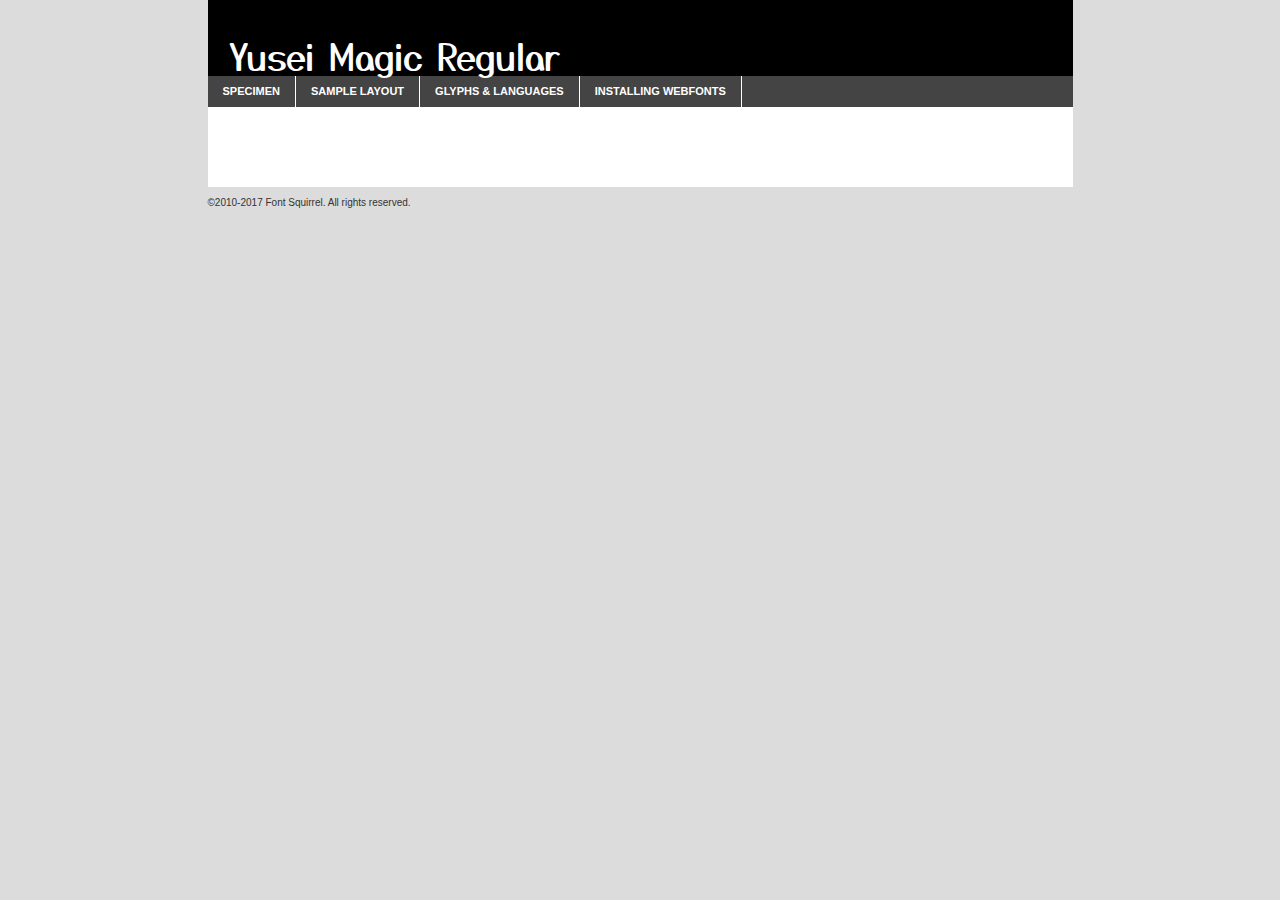
<file: assets/fonts/yuseimagic-regular-demo.html>
<!DOCTYPE html PUBLIC "-//W3C//DTD XHTML 1.0 Transitional//EN"
	"http://www.w3.org/TR/xhtml1/DTD/xhtml1-transitional.dtd">

<html xmlns="http://www.w3.org/1999/xhtml" xml:lang="en" lang="en">
<head>
	<meta http-equiv="Content-Type" content="text/html; charset=utf-8" />
	<script src="http://ajax.googleapis.com/ajax/libs/jquery/1.7.2/jquery.min.js" type="text/javascript" charset="utf-8"></script>
	<script type="text/javascript">
	(function($){$.fn.easyTabs=function(option){var param=jQuery.extend({fadeSpeed:"fast",defaultContent:1,activeClass:'active'},option);$(this).each(function(){var thisId="#"+this.id;if(param.defaultContent==''){param.defaultContent=1;}
	if(typeof param.defaultContent=="number")
	{var defaultTab=$(thisId+" .tabs li:eq("+(param.defaultContent-1)+") a").attr('href').substr(1);}else{var defaultTab=param.defaultContent;}
	$(thisId+" .tabs li a").each(function(){var tabToHide=$(this).attr('href').substr(1);$("#"+tabToHide).addClass('easytabs-tab-content');});hideAll();changeContent(defaultTab);function hideAll(){$(thisId+" .easytabs-tab-content").hide();}
	function changeContent(tabId){hideAll();$(thisId+" .tabs li").removeClass(param.activeClass);$(thisId+" .tabs li a[href=#"+tabId+"]").closest('li').addClass(param.activeClass);if(param.fadeSpeed!="none")
	{$(thisId+" #"+tabId).fadeIn(param.fadeSpeed);}else{$(thisId+" #"+tabId).show();}}
	$(thisId+" .tabs li").click(function(){var tabId=$(this).find('a').attr('href').substr(1);changeContent(tabId);return false;});});}})(jQuery);
	</script>
	<link rel="stylesheet" href="specimen_files/specimen_stylesheet.css" type="text/css" charset="utf-8" />
	<link rel="stylesheet" href="stylesheet.css" type="text/css" charset="utf-8" />

	<style type="text/css">
					body{
				font-family: 'yusei_magicregular';
							}
		</style>

	<title>Yusei Magic Regular Specimen</title>
	
	
	<script type="text/javascript" charset="utf-8">
		$(document).ready(function() {
			$('#container').easyTabs({defaultContent:1});
		});
	</script>
</head>

<body>
<div id="container">
	<div id="header">
		Yusei Magic Regular	</div>
	<ul class="tabs">
		<li><a href="#specimen">Specimen</a></li>
		<li><a href="#layout">Sample Layout</a></li>
				<li><a href="#glyphs">Glyphs &amp; Languages</a></li>
		<li><a href="#installing">Installing Webfonts</a></li>
		
	</ul>
	
	<div id="main_content">

		
			<div id="specimen">
		
				<div class="section">
					<div class="grid12 firstcol">
						<div class="huge">AaBb</div>
					</div>
				</div>
		
				<div class="section">
					<div class="glyph_range">A&#x200B;B&#x200b;C&#x200b;D&#x200b;E&#x200b;F&#x200b;G&#x200b;H&#x200b;I&#x200b;J&#x200b;K&#x200b;L&#x200b;M&#x200b;N&#x200b;O&#x200b;P&#x200b;Q&#x200b;R&#x200b;S&#x200b;T&#x200b;U&#x200b;V&#x200b;W&#x200b;X&#x200b;Y&#x200b;Z&#x200b;a&#x200b;b&#x200b;c&#x200b;d&#x200b;e&#x200b;f&#x200b;g&#x200b;h&#x200b;i&#x200b;j&#x200b;k&#x200b;l&#x200b;m&#x200b;n&#x200b;o&#x200b;p&#x200b;q&#x200b;r&#x200b;s&#x200b;t&#x200b;u&#x200b;v&#x200b;w&#x200b;x&#x200b;y&#x200b;z&#x200b;1&#x200b;2&#x200b;3&#x200b;4&#x200b;5&#x200b;6&#x200b;7&#x200b;8&#x200b;9&#x200b;0&#x200b;&amp;&#x200b;.&#x200b;,&#x200b;?&#x200b;!&#x200b;&#64;&#x200b;(&#x200b;)&#x200b;#&#x200b;$&#x200b;%&#x200b;*&#x200b;+&#x200b;-&#x200b;=&#x200b;:&#x200b;;</div>
				</div>
				<div class="section">
					<div class="grid12 firstcol">
						<table class="sample_table">
							<tr><td>10</td><td class="size10">abcdefghijklmnopqrstuvwxyzABCDEFGHIJKLMNOPQRSTUVWXYZ0123456789abcdefghijklmnopqrstuvwxyzABCDEFGHIJKLMNOPQRSTUVWXYZ0123456789abcdefghijklmnopqrstuvwxyzABCDEFGHIJKLMNOPQRSTUVWXYZ</td></tr>
							<tr><td>11</td><td class="size11">abcdefghijklmnopqrstuvwxyzABCDEFGHIJKLMNOPQRSTUVWXYZ0123456789abcdefghijklmnopqrstuvwxyzABCDEFGHIJKLMNOPQRSTUVWXYZ0123456789abcdefghijklmnopqrstuvwxyzABCDEFGHIJKLMNOPQRSTUVWXYZ</td></tr>
							<tr><td>12</td><td class="size12">abcdefghijklmnopqrstuvwxyzABCDEFGHIJKLMNOPQRSTUVWXYZ0123456789abcdefghijklmnopqrstuvwxyzABCDEFGHIJKLMNOPQRSTUVWXYZ0123456789abcdefghijklmnopqrstuvwxyzABCDEFGHIJKLMNOPQRSTUVWXYZ</td></tr>
							<tr><td>13</td><td class="size13">abcdefghijklmnopqrstuvwxyzABCDEFGHIJKLMNOPQRSTUVWXYZ0123456789abcdefghijklmnopqrstuvwxyzABCDEFGHIJKLMNOPQRSTUVWXYZ0123456789abcdefghijklmnopqrstuvwxyzABCDEFGHIJKLMNOPQRSTUVWXYZ</td></tr>
							<tr><td>14</td><td class="size14">abcdefghijklmnopqrstuvwxyzABCDEFGHIJKLMNOPQRSTUVWXYZ0123456789abcdefghijklmnopqrstuvwxyzABCDEFGHIJKLMNOPQRSTUVWXYZ0123456789abcdefghijklmnopqrstuvwxyzABCDEFGHIJKLMNOPQRSTUVWXYZ</td></tr>
							<tr><td>16</td><td class="size16">abcdefghijklmnopqrstuvwxyzABCDEFGHIJKLMNOPQRSTUVWXYZ0123456789abcdefghijklmnopqrstuvwxyzABCDEFGHIJKLMNOPQRSTUVWXYZ</td></tr>
							<tr><td>18</td><td class="size18">abcdefghijklmnopqrstuvwxyzABCDEFGHIJKLMNOPQRSTUVWXYZ0123456789abcdefghijklmnopqrstuvwxyzABCDEFGHIJKLMNOPQRSTUVWXYZ</td></tr>
							<tr><td>20</td><td class="size20">abcdefghijklmnopqrstuvwxyzABCDEFGHIJKLMNOPQRSTUVWXYZ0123456789abcdefghijklmnopqrstuvwxyzABCDEFGHIJKLMNOPQRSTUVWXYZ</td></tr>
							<tr><td>24</td><td class="size24">abcdefghijklmnopqrstuvwxyzABCDEFGHIJKLMNOPQRSTUVWXYZ0123456789abcdefghijklmnopqrstuvwxyzABCDEFGHIJKLMNOPQRSTUVWXYZ</td></tr>
							<tr><td>30</td><td class="size30">abcdefghijklmnopqrstuvwxyzABCDEFGHIJKLMNOPQRSTUVWXYZ0123456789abcdefghijklmnopqrstuvwxyzABCDEFGHIJKLMNOPQRSTUVWXYZ</td></tr>
							<tr><td>36</td><td class="size36">abcdefghijklmnopqrstuvwxyzABCDEFGHIJKLMNOPQRSTUVWXYZ0123456789abcdefghijklmnopqrstuvwxyzABCDEFGHIJKLMNOPQRSTUVWXYZ</td></tr>
							<tr><td>48</td><td class="size48">abcdefghijklmnopqrstuvwxyzABCDEFGHIJKLMNOPQRSTUVWXYZ0123456789abcdefghijklmnopqrstuvwxyzABCDEFGHIJKLMNOPQRSTUVWXYZ</td></tr>
							<tr><td>60</td><td class="size60">abcdefghijklmnopqrstuvwxyzABCDEFGHIJKLMNOPQRSTUVWXYZ0123456789abcdefghijklmnopqrstuvwxyzABCDEFGHIJKLMNOPQRSTUVWXYZ</td></tr>
							<tr><td>72</td><td class="size72">abcdefghijklmnopqrstuvwxyzABCDEFGHIJKLMNOPQRSTUVWXYZ0123456789abcdefghijklmnopqrstuvwxyzABCDEFGHIJKLMNOPQRSTUVWXYZ</td></tr>
							<tr><td>90</td><td class="size90">abcdefghijklmnopqrstuvwxyzABCDEFGHIJKLMNOPQRSTUVWXYZ0123456789abcdefghijklmnopqrstuvwxyzABCDEFGHIJKLMNOPQRSTUVWXYZ</td></tr>
						</table>
				
					</div>
			
				</div>
		
		
		
								<div class="section" id="bodycomparison">


										<div id="xheight">
				<div class="fontbody">&#x25FC;&#x25FC;&#x25FC;&#x25FC;&#x25FC;&#x25FC;&#x25FC;&#x25FC;&#x25FC;&#x25FC;&#x25FC;&#x25FC;&#x25FC;&#x25FC;&#x25FC;&#x25FC;&#x25FC;&#x25FC;&#x25FC;&#x25FC;&#x25FC;&#x25FC;&#x25FC;&#x25FC;&#x25FC;&#x25FC;&#x25FC;&#x25FC;&#x25FC;&#x25FC;&#x25FC;&#x25FC;&#x25FC;&#x25FC;&#x25FC;&#x25FC;&#x25FC;&#x25FC;&#x25FC;&#x25FC;&#x25FC;&#x25FC;&#x25FC;&#x25FC;&#x25FC;&#x25FC;&#x25FC;&#x25FC;&#x25FC;&#x25FC;&#x25FC;&#x25FC;&#x25FC;&#x25FC;&#x25FC;&#x25FC;&#x25FC;&#x25FC;&#x25FC;&#x25FC;&#x25FC;&#x25FC;&#x25FC;&#x25FC;&#x25FC;&#x25FC;&#x25FC;&#x25FC;&#x25FC;&#x25FC;&#x25FC;&#x25FC;&#x25FC;&#x25FC;&#x25FC;&#x25FC;&#x25FC;&#x25FC;&#x25FC;&#x25FC;&#x25FC;&#x25FC;&#x25FC;&#x25FC;&#x25FC;&#x25FC;&#x25FC;&#x25FC;&#x25FC;&#x25FC;&#x25FC;&#x25FC;&#x25FC;&#x25FC;&#x25FC;&#x25FC;&#x25FC;&#x25FC;&#x25FC;body</div><div class="arialbody">body</div><div class="verdanabody">body</div><div class="georgiabody">body</div></div>
										<div class="fontbody" style="z-index:1">
											body<span>Yusei Magic Regular</span>
										</div>
										<div class="arialbody" style="z-index:1">
											body<span>Arial</span>
										</div>
										<div class="verdanabody" style="z-index:1">
											body<span>Verdana</span>
										</div>
										<div class="georgiabody" style="z-index:1">
											body<span>Georgia</span>
										</div>



								</div>
		
		
				<div class="section psample psample_row1" id="">
					
					<div class="grid2 firstcol">
						<p class="size10"><span>10.</span>Aenean lacinia bibendum nulla sed consectetur. Fusce dapibus, tellus ac cursus commodo, tortor mauris condimentum nibh, ut fermentum massa justo sit amet risus. Nullam id dolor id nibh ultricies vehicula ut id elit. Cum sociis natoque penatibus et magnis dis parturient montes, nascetur ridiculus mus. Nulla vitae elit libero, a pharetra augue.</p>
			
					</div>
					<div class="grid3">
						<p class="size11"><span>11.</span>Aenean lacinia bibendum nulla sed consectetur. Fusce dapibus, tellus ac cursus commodo, tortor mauris condimentum nibh, ut fermentum massa justo sit amet risus. Nullam id dolor id nibh ultricies vehicula ut id elit. Cum sociis natoque penatibus et magnis dis parturient montes, nascetur ridiculus mus. Nulla vitae elit libero, a pharetra augue.</p>
			
					</div>
					<div class="grid3">
						<p class="size12"><span>12.</span>Aenean lacinia bibendum nulla sed consectetur. Fusce dapibus, tellus ac cursus commodo, tortor mauris condimentum nibh, ut fermentum massa justo sit amet risus. Nullam id dolor id nibh ultricies vehicula ut id elit. Cum sociis natoque penatibus et magnis dis parturient montes, nascetur ridiculus mus. Nulla vitae elit libero, a pharetra augue.</p>
			
					</div>
					<div class="grid4">
						<p class="size13"><span>13.</span>Aenean lacinia bibendum nulla sed consectetur. Fusce dapibus, tellus ac cursus commodo, tortor mauris condimentum nibh, ut fermentum massa justo sit amet risus. Nullam id dolor id nibh ultricies vehicula ut id elit. Cum sociis natoque penatibus et magnis dis parturient montes, nascetur ridiculus mus. Nulla vitae elit libero, a pharetra augue.</p>
			
					</div>
					<div class="white_blend"></div>
					
				</div>
				<div class="section psample psample_row2" id="">
					<div class="grid3 firstcol">
						<p class="size14"><span>14.</span>Aenean lacinia bibendum nulla sed consectetur. Fusce dapibus, tellus ac cursus commodo, tortor mauris condimentum nibh, ut fermentum massa justo sit amet risus. Nullam id dolor id nibh ultricies vehicula ut id elit. Cum sociis natoque penatibus et magnis dis parturient montes, nascetur ridiculus mus. Nulla vitae elit libero, a pharetra augue.</p>
			
					</div>
					<div class="grid4">
						<p class="size16"><span>16.</span>Aenean lacinia bibendum nulla sed consectetur. Fusce dapibus, tellus ac cursus commodo, tortor mauris condimentum nibh, ut fermentum massa justo sit amet risus. Nullam id dolor id nibh ultricies vehicula ut id elit. Cum sociis natoque penatibus et magnis dis parturient montes, nascetur ridiculus mus. Nulla vitae elit libero, a pharetra augue.</p>
			
					</div>
					<div class="grid5">
						<p class="size18"><span>18.</span>Aenean lacinia bibendum nulla sed consectetur. Fusce dapibus, tellus ac cursus commodo, tortor mauris condimentum nibh, ut fermentum massa justo sit amet risus. Nullam id dolor id nibh ultricies vehicula ut id elit. Cum sociis natoque penatibus et magnis dis parturient montes, nascetur ridiculus mus. Nulla vitae elit libero, a pharetra augue.</p>
			
					</div>

					<div class="white_blend"></div>

				</div>
				
				<div class="section psample psample_row3" id="">
					<div class="grid5 firstcol">
						<p class="size20"><span>20.</span>Aenean lacinia bibendum nulla sed consectetur. Fusce dapibus, tellus ac cursus commodo, tortor mauris condimentum nibh, ut fermentum massa justo sit amet risus. Nullam id dolor id nibh ultricies vehicula ut id elit. Cum sociis natoque penatibus et magnis dis parturient montes, nascetur ridiculus mus. Nulla vitae elit libero, a pharetra augue.</p>
					</div>
					<div class="grid7">
						<p class="size24"><span>24.</span>Aenean lacinia bibendum nulla sed consectetur. Fusce dapibus, tellus ac cursus commodo, tortor mauris condimentum nibh, ut fermentum massa justo sit amet risus. Nullam id dolor id nibh ultricies vehicula ut id elit. Cum sociis natoque penatibus et magnis dis parturient montes, nascetur ridiculus mus. Nulla vitae elit libero, a pharetra augue.</p>
					</div>
					
					<div class="white_blend"></div>
					
				</div>
				
				<div class="section psample psample_row4" id="">
					<div class="grid12 firstcol">
						<p class="size30"><span>30.</span>Aenean lacinia bibendum nulla sed consectetur. Fusce dapibus, tellus ac cursus commodo, tortor mauris condimentum nibh, ut fermentum massa justo sit amet risus. Nullam id dolor id nibh ultricies vehicula ut id elit. Cum sociis natoque penatibus et magnis dis parturient montes, nascetur ridiculus mus. Nulla vitae elit libero, a pharetra augue.</p>
					</div>
					<div class="white_blend"></div>
					
				</div>
				
				
				
				<div class="section psample psample_row1 fullreverse">
					<div class="grid2 firstcol">
						<p class="size10"><span>10.</span>Aenean lacinia bibendum nulla sed consectetur. Fusce dapibus, tellus ac cursus commodo, tortor mauris condimentum nibh, ut fermentum massa justo sit amet risus. Nullam id dolor id nibh ultricies vehicula ut id elit. Cum sociis natoque penatibus et magnis dis parturient montes, nascetur ridiculus mus. Nulla vitae elit libero, a pharetra augue.</p>
			
					</div>
					<div class="grid3">
						<p class="size11"><span>11.</span>Aenean lacinia bibendum nulla sed consectetur. Fusce dapibus, tellus ac cursus commodo, tortor mauris condimentum nibh, ut fermentum massa justo sit amet risus. Nullam id dolor id nibh ultricies vehicula ut id elit. Cum sociis natoque penatibus et magnis dis parturient montes, nascetur ridiculus mus. Nulla vitae elit libero, a pharetra augue.</p>
			
					</div>
					<div class="grid3">
						<p class="size12"><span>12.</span>Aenean lacinia bibendum nulla sed consectetur. Fusce dapibus, tellus ac cursus commodo, tortor mauris condimentum nibh, ut fermentum massa justo sit amet risus. Nullam id dolor id nibh ultricies vehicula ut id elit. Cum sociis natoque penatibus et magnis dis parturient montes, nascetur ridiculus mus. Nulla vitae elit libero, a pharetra augue.</p>
			
					</div>
					<div class="grid4">
						<p class="size13"><span>13.</span>Aenean lacinia bibendum nulla sed consectetur. Fusce dapibus, tellus ac cursus commodo, tortor mauris condimentum nibh, ut fermentum massa justo sit amet risus. Nullam id dolor id nibh ultricies vehicula ut id elit. Cum sociis natoque penatibus et magnis dis parturient montes, nascetur ridiculus mus. Nulla vitae elit libero, a pharetra augue.</p>
			
					</div>
					<div class="black_blend"></div>
					
				</div>
				
				<div class="section psample psample_row2 fullreverse">
					<div class="grid3 firstcol">
						<p class="size14"><span>14.</span>Aenean lacinia bibendum nulla sed consectetur. Fusce dapibus, tellus ac cursus commodo, tortor mauris condimentum nibh, ut fermentum massa justo sit amet risus. Nullam id dolor id nibh ultricies vehicula ut id elit. Cum sociis natoque penatibus et magnis dis parturient montes, nascetur ridiculus mus. Nulla vitae elit libero, a pharetra augue.</p>
			
					</div>
					<div class="grid4">
						<p class="size16"><span>16.</span>Aenean lacinia bibendum nulla sed consectetur. Fusce dapibus, tellus ac cursus commodo, tortor mauris condimentum nibh, ut fermentum massa justo sit amet risus. Nullam id dolor id nibh ultricies vehicula ut id elit. Cum sociis natoque penatibus et magnis dis parturient montes, nascetur ridiculus mus. Nulla vitae elit libero, a pharetra augue.</p>
			
					</div>
					<div class="grid5">
						<p class="size18"><span>18.</span>Aenean lacinia bibendum nulla sed consectetur. Fusce dapibus, tellus ac cursus commodo, tortor mauris condimentum nibh, ut fermentum massa justo sit amet risus. Nullam id dolor id nibh ultricies vehicula ut id elit. Cum sociis natoque penatibus et magnis dis parturient montes, nascetur ridiculus mus. Nulla vitae elit libero, a pharetra augue.</p>
			
					</div>
					<div class="black_blend"></div>

				</div>
				
				<div class="section psample fullreverse psample_row3" id="">
					<div class="grid5 firstcol">
						<p class="size20"><span>20.</span>Aenean lacinia bibendum nulla sed consectetur. Fusce dapibus, tellus ac cursus commodo, tortor mauris condimentum nibh, ut fermentum massa justo sit amet risus. Nullam id dolor id nibh ultricies vehicula ut id elit. Cum sociis natoque penatibus et magnis dis parturient montes, nascetur ridiculus mus. Nulla vitae elit libero, a pharetra augue.</p>
					</div>
					<div class="grid7">
						<p class="size24"><span>24.</span>Aenean lacinia bibendum nulla sed consectetur. Fusce dapibus, tellus ac cursus commodo, tortor mauris condimentum nibh, ut fermentum massa justo sit amet risus. Nullam id dolor id nibh ultricies vehicula ut id elit. Cum sociis natoque penatibus et magnis dis parturient montes, nascetur ridiculus mus. Nulla vitae elit libero, a pharetra augue.</p>
					</div>
					
					<div class="black_blend"></div>
					
				</div>
				
				<div class="section psample fullreverse psample_row4" id="" style="border-bottom: 20px #000 solid;">
					<div class="grid12 firstcol">
						<p class="size30"><span>30.</span>Aenean lacinia bibendum nulla sed consectetur. Fusce dapibus, tellus ac cursus commodo, tortor mauris condimentum nibh, ut fermentum massa justo sit amet risus. Nullam id dolor id nibh ultricies vehicula ut id elit. Cum sociis natoque penatibus et magnis dis parturient montes, nascetur ridiculus mus. Nulla vitae elit libero, a pharetra augue.</p>
					</div>
					<div class="black_blend"></div>
					
				</div>
				
				
				
				
			</div>
			
			<div id="layout">
				
				<div class="section">
					
					<div class="grid12 firstcol">
						<h1>Lorem Ipsum Dolor</h1>
						<h2>Etiam porta sem malesuada magna mollis euismod</h2>
						
						<p class="byline">By <a href="#link">Aenean Lacinia</a></p>
					</div>
				</div>
				<div class="section">
					<div class="grid8 firstcol">
						<p class="large">Donec sed odio dui. Morbi leo risus, porta ac consectetur ac, vestibulum at eros. Fusce dapibus, tellus ac cursus commodo, tortor mauris condimentum nibh, ut fermentum massa justo sit amet risus. </p>

						
						<h3>Pellentesque ornare sem</h3>

						<p>Maecenas sed diam eget risus varius blandit sit amet non magna. Maecenas faucibus mollis interdum. Donec ullamcorper nulla non metus auctor fringilla. Nullam id dolor id nibh ultricies vehicula ut id elit. Nullam id dolor id nibh ultricies vehicula ut id elit. </p>

						<p>Aenean eu leo quam. Pellentesque ornare sem lacinia quam venenatis vestibulum. Lorem ipsum dolor sit amet, consectetur adipiscing elit. Cum sociis natoque penatibus et magnis dis parturient montes, nascetur ridiculus mus. </p>

						<p>Nulla vitae elit libero, a pharetra augue. Praesent commodo cursus magna, vel scelerisque nisl consectetur et. Aenean lacinia bibendum nulla sed consectetur. </p>

						<p>Nullam quis risus eget urna mollis ornare vel eu leo. Nullam quis risus eget urna mollis ornare vel eu leo. Maecenas sed diam eget risus varius blandit sit amet non magna. Donec ullamcorper nulla non metus auctor fringilla. </p>

						<h3>Cras mattis consectetur</h3>

						<p>Aenean eu leo quam. Pellentesque ornare sem lacinia quam venenatis vestibulum. Aenean lacinia bibendum nulla sed consectetur. Integer posuere erat a ante venenatis dapibus posuere velit aliquet. Cras mattis consectetur purus sit amet fermentum. </p>

						<p>Nullam id dolor id nibh ultricies vehicula ut id elit. Nullam quis risus eget urna mollis ornare vel eu leo. Cras mattis consectetur purus sit amet fermentum.</p>
					</div>
					
					<div class="grid4 sidebar">
						
						<div class="box reverse">
							<p class="last">Nullam quis risus eget urna mollis ornare vel eu leo. Donec ullamcorper nulla non metus auctor fringilla. Cras mattis consectetur purus sit amet fermentum. Sed posuere consectetur est at lobortis. Lorem ipsum dolor sit amet, consectetur adipiscing elit. </p>
						</div>
						
						<p class="caption">Maecenas sed diam eget risus varius.</p>

						<p>Vestibulum id ligula porta felis euismod semper. Integer posuere erat a ante venenatis dapibus posuere velit aliquet. Vestibulum id ligula porta felis euismod semper. Sed posuere consectetur est at lobortis. Maecenas sed diam eget risus varius blandit sit amet non magna. Fusce dapibus, tellus ac cursus commodo, tortor mauris condimentum nibh, ut fermentum massa justo sit amet risus. </p>

					

						<p>Duis mollis, est non commodo luctus, nisi erat porttitor ligula, eget lacinia odio sem nec elit. Aenean lacinia bibendum nulla sed consectetur. Vivamus sagittis lacus vel augue laoreet rutrum faucibus dolor auctor. Aenean lacinia bibendum nulla sed consectetur. Nullam quis risus eget urna mollis ornare vel eu leo. </p>

						<p>Praesent commodo cursus magna, vel scelerisque nisl consectetur et. Donec ullamcorper nulla non metus auctor fringilla. Maecenas faucibus mollis interdum. Fusce dapibus, tellus ac cursus commodo, tortor mauris condimentum nibh, ut fermentum massa justo sit amet risus. </p>

					</div>
				</div>
				
			</div>


			



		<div id="glyphs">
			<div class="section">
				<div class="grid12 firstcol">
			
				<h1>Language Support</h1>
				<p>The subset of Yusei Magic Regular in this kit supports the following languages:<br />
			
					Albanian, Basque, Breton, Chamorro, Danish, Dutch, English, Faroese, Finnish, French, Frisian, Galician, German, Icelandic, Italian, Malagasy, Norwegian, Portuguese, Spanish, Alsatian, Aragonese, Arapaho, Arrernte, Asturian, Aymara, Bislama, Cebuano, Corsican, Fijian, French_creole, Genoese, Gilbertese, Greenlandic, Haitian_creole, Hiligaynon, Hmong, Hopi, Ibanag, Iloko_ilokano, Indonesian, Interglossa_glosa, Interlingua, Irish_gaelic, Jerriais, Lojban, Lombard, Luxembourgeois, Manx, Mohawk, Norfolk_pitcairnese, Occitan, Oromo, Pangasinan, Papiamento, Piedmontese, Potawatomi, Rhaeto-romance, Romansh, Rotokas, Sami_lule, Samoan, Sardinian, Scots_gaelic, Seychelles_creole, Shona, Sicilian, Somali, Southern_ndebele, Swahili, Swati_swazi, Tagalog_filipino_pilipino, Tetum, Tok_pisin, Uyghur_latinized, Volapuk, Walloon, Warlpiri, Xhosa, Yapese, Zulu, Latinbasic, Ubasic, Demo				</p>
				<h1>Glyph Chart</h1>
				<p>The subset of Yusei Magic Regular in this kit includes all the glyphs listed below. Unicode entities are included above each glyph to help you insert individual characters into your layout.</p>
				<div id="glyph_chart">
			
																				 <div><p>&amp;#13;</p>&#13;</div>
																				 <div><p>&amp;#32;</p>&#32;</div>
																				 <div><p>&amp;#33;</p>&#33;</div>
																				 <div><p>&amp;#34;</p>&#34;</div>
																				 <div><p>&amp;#35;</p>&#35;</div>
																				 <div><p>&amp;#36;</p>&#36;</div>
																				 <div><p>&amp;#37;</p>&#37;</div>
																				 <div><p>&amp;#38;</p>&#38;</div>
																				 <div><p>&amp;#39;</p>&#39;</div>
																				 <div><p>&amp;#40;</p>&#40;</div>
																				 <div><p>&amp;#41;</p>&#41;</div>
																				 <div><p>&amp;#42;</p>&#42;</div>
																				 <div><p>&amp;#43;</p>&#43;</div>
																				 <div><p>&amp;#44;</p>&#44;</div>
																				 <div><p>&amp;#45;</p>&#45;</div>
																				 <div><p>&amp;#46;</p>&#46;</div>
																				 <div><p>&amp;#47;</p>&#47;</div>
																				 <div><p>&amp;#48;</p>&#48;</div>
																				 <div><p>&amp;#49;</p>&#49;</div>
																				 <div><p>&amp;#50;</p>&#50;</div>
																				 <div><p>&amp;#51;</p>&#51;</div>
																				 <div><p>&amp;#52;</p>&#52;</div>
																				 <div><p>&amp;#53;</p>&#53;</div>
																				 <div><p>&amp;#54;</p>&#54;</div>
																				 <div><p>&amp;#55;</p>&#55;</div>
																				 <div><p>&amp;#56;</p>&#56;</div>
																				 <div><p>&amp;#57;</p>&#57;</div>
																				 <div><p>&amp;#58;</p>&#58;</div>
																				 <div><p>&amp;#59;</p>&#59;</div>
																				 <div><p>&amp;#60;</p>&#60;</div>
																				 <div><p>&amp;#61;</p>&#61;</div>
																				 <div><p>&amp;#62;</p>&#62;</div>
																				 <div><p>&amp;#63;</p>&#63;</div>
																				 <div><p>&amp;#64;</p>&#64;</div>
																				 <div><p>&amp;#65;</p>&#65;</div>
																				 <div><p>&amp;#66;</p>&#66;</div>
																				 <div><p>&amp;#67;</p>&#67;</div>
																				 <div><p>&amp;#68;</p>&#68;</div>
																				 <div><p>&amp;#69;</p>&#69;</div>
																				 <div><p>&amp;#70;</p>&#70;</div>
																				 <div><p>&amp;#71;</p>&#71;</div>
																				 <div><p>&amp;#72;</p>&#72;</div>
																				 <div><p>&amp;#73;</p>&#73;</div>
																				 <div><p>&amp;#74;</p>&#74;</div>
																				 <div><p>&amp;#75;</p>&#75;</div>
																				 <div><p>&amp;#76;</p>&#76;</div>
																				 <div><p>&amp;#77;</p>&#77;</div>
																				 <div><p>&amp;#78;</p>&#78;</div>
																				 <div><p>&amp;#79;</p>&#79;</div>
																				 <div><p>&amp;#80;</p>&#80;</div>
																				 <div><p>&amp;#81;</p>&#81;</div>
																				 <div><p>&amp;#82;</p>&#82;</div>
																				 <div><p>&amp;#83;</p>&#83;</div>
																				 <div><p>&amp;#84;</p>&#84;</div>
																				 <div><p>&amp;#85;</p>&#85;</div>
																				 <div><p>&amp;#86;</p>&#86;</div>
																				 <div><p>&amp;#87;</p>&#87;</div>
																				 <div><p>&amp;#88;</p>&#88;</div>
																				 <div><p>&amp;#89;</p>&#89;</div>
																				 <div><p>&amp;#90;</p>&#90;</div>
																				 <div><p>&amp;#91;</p>&#91;</div>
																				 <div><p>&amp;#92;</p>&#92;</div>
																				 <div><p>&amp;#93;</p>&#93;</div>
																				 <div><p>&amp;#94;</p>&#94;</div>
																				 <div><p>&amp;#95;</p>&#95;</div>
																				 <div><p>&amp;#96;</p>&#96;</div>
																				 <div><p>&amp;#97;</p>&#97;</div>
																				 <div><p>&amp;#98;</p>&#98;</div>
																				 <div><p>&amp;#99;</p>&#99;</div>
																				 <div><p>&amp;#100;</p>&#100;</div>
																				 <div><p>&amp;#101;</p>&#101;</div>
																				 <div><p>&amp;#102;</p>&#102;</div>
																				 <div><p>&amp;#103;</p>&#103;</div>
																				 <div><p>&amp;#104;</p>&#104;</div>
																				 <div><p>&amp;#105;</p>&#105;</div>
																				 <div><p>&amp;#106;</p>&#106;</div>
																				 <div><p>&amp;#107;</p>&#107;</div>
																				 <div><p>&amp;#108;</p>&#108;</div>
																				 <div><p>&amp;#109;</p>&#109;</div>
																				 <div><p>&amp;#110;</p>&#110;</div>
																				 <div><p>&amp;#111;</p>&#111;</div>
																				 <div><p>&amp;#112;</p>&#112;</div>
																				 <div><p>&amp;#113;</p>&#113;</div>
																				 <div><p>&amp;#114;</p>&#114;</div>
																				 <div><p>&amp;#115;</p>&#115;</div>
																				 <div><p>&amp;#116;</p>&#116;</div>
																				 <div><p>&amp;#117;</p>&#117;</div>
																				 <div><p>&amp;#118;</p>&#118;</div>
																				 <div><p>&amp;#119;</p>&#119;</div>
																				 <div><p>&amp;#120;</p>&#120;</div>
																				 <div><p>&amp;#121;</p>&#121;</div>
																				 <div><p>&amp;#122;</p>&#122;</div>
																				 <div><p>&amp;#123;</p>&#123;</div>
																				 <div><p>&amp;#124;</p>&#124;</div>
																				 <div><p>&amp;#125;</p>&#125;</div>
																				 <div><p>&amp;#126;</p>&#126;</div>
																				 <div><p>&amp;#160;</p>&#160;</div>
																				 <div><p>&amp;#161;</p>&#161;</div>
																				 <div><p>&amp;#162;</p>&#162;</div>
																				 <div><p>&amp;#163;</p>&#163;</div>
																				 <div><p>&amp;#164;</p>&#164;</div>
																				 <div><p>&amp;#165;</p>&#165;</div>
																				 <div><p>&amp;#166;</p>&#166;</div>
																				 <div><p>&amp;#167;</p>&#167;</div>
																				 <div><p>&amp;#168;</p>&#168;</div>
																				 <div><p>&amp;#169;</p>&#169;</div>
																				 <div><p>&amp;#170;</p>&#170;</div>
																				 <div><p>&amp;#171;</p>&#171;</div>
																				 <div><p>&amp;#172;</p>&#172;</div>
																				 <div><p>&amp;#173;</p>&#173;</div>
																				 <div><p>&amp;#174;</p>&#174;</div>
																				 <div><p>&amp;#175;</p>&#175;</div>
																				 <div><p>&amp;#176;</p>&#176;</div>
																				 <div><p>&amp;#177;</p>&#177;</div>
																				 <div><p>&amp;#178;</p>&#178;</div>
																				 <div><p>&amp;#179;</p>&#179;</div>
																				 <div><p>&amp;#180;</p>&#180;</div>
																				 <div><p>&amp;#181;</p>&#181;</div>
																				 <div><p>&amp;#182;</p>&#182;</div>
																				 <div><p>&amp;#183;</p>&#183;</div>
																				 <div><p>&amp;#184;</p>&#184;</div>
																				 <div><p>&amp;#185;</p>&#185;</div>
																				 <div><p>&amp;#186;</p>&#186;</div>
																				 <div><p>&amp;#187;</p>&#187;</div>
																				 <div><p>&amp;#188;</p>&#188;</div>
																				 <div><p>&amp;#189;</p>&#189;</div>
																				 <div><p>&amp;#190;</p>&#190;</div>
																				 <div><p>&amp;#191;</p>&#191;</div>
																				 <div><p>&amp;#192;</p>&#192;</div>
																				 <div><p>&amp;#193;</p>&#193;</div>
																				 <div><p>&amp;#194;</p>&#194;</div>
																				 <div><p>&amp;#195;</p>&#195;</div>
																				 <div><p>&amp;#196;</p>&#196;</div>
																				 <div><p>&amp;#197;</p>&#197;</div>
																				 <div><p>&amp;#198;</p>&#198;</div>
																				 <div><p>&amp;#199;</p>&#199;</div>
																				 <div><p>&amp;#200;</p>&#200;</div>
																				 <div><p>&amp;#201;</p>&#201;</div>
																				 <div><p>&amp;#202;</p>&#202;</div>
																				 <div><p>&amp;#203;</p>&#203;</div>
																				 <div><p>&amp;#204;</p>&#204;</div>
																				 <div><p>&amp;#205;</p>&#205;</div>
																				 <div><p>&amp;#206;</p>&#206;</div>
																				 <div><p>&amp;#207;</p>&#207;</div>
																				 <div><p>&amp;#208;</p>&#208;</div>
																				 <div><p>&amp;#209;</p>&#209;</div>
																				 <div><p>&amp;#210;</p>&#210;</div>
																				 <div><p>&amp;#211;</p>&#211;</div>
																				 <div><p>&amp;#212;</p>&#212;</div>
																				 <div><p>&amp;#213;</p>&#213;</div>
																				 <div><p>&amp;#214;</p>&#214;</div>
																				 <div><p>&amp;#215;</p>&#215;</div>
																				 <div><p>&amp;#216;</p>&#216;</div>
																				 <div><p>&amp;#217;</p>&#217;</div>
																				 <div><p>&amp;#218;</p>&#218;</div>
																				 <div><p>&amp;#219;</p>&#219;</div>
																				 <div><p>&amp;#220;</p>&#220;</div>
																				 <div><p>&amp;#221;</p>&#221;</div>
																				 <div><p>&amp;#222;</p>&#222;</div>
																				 <div><p>&amp;#223;</p>&#223;</div>
																				 <div><p>&amp;#224;</p>&#224;</div>
																				 <div><p>&amp;#225;</p>&#225;</div>
																				 <div><p>&amp;#226;</p>&#226;</div>
																				 <div><p>&amp;#227;</p>&#227;</div>
																				 <div><p>&amp;#228;</p>&#228;</div>
																				 <div><p>&amp;#229;</p>&#229;</div>
																				 <div><p>&amp;#230;</p>&#230;</div>
																				 <div><p>&amp;#231;</p>&#231;</div>
																				 <div><p>&amp;#232;</p>&#232;</div>
																				 <div><p>&amp;#233;</p>&#233;</div>
																				 <div><p>&amp;#234;</p>&#234;</div>
																				 <div><p>&amp;#235;</p>&#235;</div>
																				 <div><p>&amp;#236;</p>&#236;</div>
																				 <div><p>&amp;#237;</p>&#237;</div>
																				 <div><p>&amp;#238;</p>&#238;</div>
																				 <div><p>&amp;#239;</p>&#239;</div>
																				 <div><p>&amp;#240;</p>&#240;</div>
																				 <div><p>&amp;#241;</p>&#241;</div>
																				 <div><p>&amp;#242;</p>&#242;</div>
																				 <div><p>&amp;#243;</p>&#243;</div>
																				 <div><p>&amp;#244;</p>&#244;</div>
																				 <div><p>&amp;#245;</p>&#245;</div>
																				 <div><p>&amp;#246;</p>&#246;</div>
																				 <div><p>&amp;#247;</p>&#247;</div>
																				 <div><p>&amp;#248;</p>&#248;</div>
																				 <div><p>&amp;#249;</p>&#249;</div>
																				 <div><p>&amp;#250;</p>&#250;</div>
																				 <div><p>&amp;#251;</p>&#251;</div>
																				 <div><p>&amp;#252;</p>&#252;</div>
																				 <div><p>&amp;#253;</p>&#253;</div>
																				 <div><p>&amp;#254;</p>&#254;</div>
																				 <div><p>&amp;#255;</p>&#255;</div>
																				 <div><p>&amp;#338;</p>&#338;</div>
																				 <div><p>&amp;#339;</p>&#339;</div>
																				 <div><p>&amp;#376;</p>&#376;</div>
																				 <div><p>&amp;#710;</p>&#710;</div>
																				 <div><p>&amp;#732;</p>&#732;</div>
																				 <div><p>&amp;#8192;</p>&#8192;</div>
																				 <div><p>&amp;#8193;</p>&#8193;</div>
																				 <div><p>&amp;#8194;</p>&#8194;</div>
																				 <div><p>&amp;#8195;</p>&#8195;</div>
																				 <div><p>&amp;#8196;</p>&#8196;</div>
																				 <div><p>&amp;#8197;</p>&#8197;</div>
																				 <div><p>&amp;#8198;</p>&#8198;</div>
																				 <div><p>&amp;#8199;</p>&#8199;</div>
																				 <div><p>&amp;#8200;</p>&#8200;</div>
																				 <div><p>&amp;#8201;</p>&#8201;</div>
																				 <div><p>&amp;#8202;</p>&#8202;</div>
																				 <div><p>&amp;#8208;</p>&#8208;</div>
																				 <div><p>&amp;#8209;</p>&#8209;</div>
																				 <div><p>&amp;#8210;</p>&#8210;</div>
																				 <div><p>&amp;#8211;</p>&#8211;</div>
																				 <div><p>&amp;#8212;</p>&#8212;</div>
																				 <div><p>&amp;#8216;</p>&#8216;</div>
																				 <div><p>&amp;#8217;</p>&#8217;</div>
																				 <div><p>&amp;#8218;</p>&#8218;</div>
																				 <div><p>&amp;#8220;</p>&#8220;</div>
																				 <div><p>&amp;#8221;</p>&#8221;</div>
																				 <div><p>&amp;#8222;</p>&#8222;</div>
																				 <div><p>&amp;#8226;</p>&#8226;</div>
																				 <div><p>&amp;#8230;</p>&#8230;</div>
																				 <div><p>&amp;#8239;</p>&#8239;</div>
																				 <div><p>&amp;#8249;</p>&#8249;</div>
																				 <div><p>&amp;#8250;</p>&#8250;</div>
																				 <div><p>&amp;#8287;</p>&#8287;</div>
																				 <div><p>&amp;#8364;</p>&#8364;</div>
																				 <div><p>&amp;#8482;</p>&#8482;</div>
																				 <div><p>&amp;#9724;</p>&#9724;</div>
																																																</div>	
				</div>
		
		
			</div>
		</div>
		
		
		<div id="specs">
			
		</div>
	
		<div id="installing">
			<div class="section">
				<div class="grid7 firstcol">
					<h1>Installing Webfonts</h1>
					
					<p>Webfonts are supported by all major browser platforms but not all in the same way. There are currently four different font formats that must be included in order to target all browsers. This includes TTF, WOFF, EOT and SVG.</p>
					
					<h2>1. Upload your webfonts</h2>
					<p>You must upload your webfont kit to your website. They should be in or near the same directory as your CSS files.</p>
					
					<h2>2. Include the webfont stylesheet</h2>
					<p>A special CSS @font-face declaration helps the various browsers select the appropriate font it needs without causing you a bunch of headaches. Learn more about this syntax by reading the <a href="https://www.fontspring.com/blog/further-hardening-of-the-bulletproof-syntax">Fontspring blog post</a> about it. The code for it is as follows:</p>


<code>
@font-face{ 
	font-family: 'MyWebFont';
	src: url('WebFont.eot');
	src: url('WebFont.eot?#iefix') format('embedded-opentype'),
	     url('WebFont.woff') format('woff'),
	     url('WebFont.ttf') format('truetype'),
	     url('WebFont.svg#webfont') format('svg');
}
</code>

	<p>We've already gone ahead and generated the code for you. All you have to do is link to the stylesheet in your HTML, like this:</p>
	<code>&lt;link rel=&quot;stylesheet&quot; href=&quot;stylesheet.css&quot; type=&quot;text/css&quot; charset=&quot;utf-8&quot; /&gt;</code>

					<h2>3. Modify your own stylesheet</h2>
					<p>To take advantage of your new fonts, you must tell your stylesheet to use them. Look at the original @font-face declaration above and find the property called "font-family." The name linked there will be what you use to reference the font. Prepend that webfont name to the font stack in the "font-family" property, inside the selector you want to change. For example:</p>
<code>p { font-family: 'WebFont', Arial, sans-serif; }</code>

<h2>4. Test</h2>
<p>Getting webfonts to work cross-browser <em>can</em> be tricky. Use the information in the sidebar to help you if you find that fonts aren't loading in a particular browser.</p>
				</div>
				
				<div class="grid5 sidebar">
					<div class="box">
						<h2>Troubleshooting<br />Font-Face Problems</h2>
						<p>Having trouble getting your webfonts to load in your new website? Here are some tips to sort out what might be the problem.</p>

						<h3>Fonts not showing in any browser</h3>

						<p>This sounds like you need to work on the plumbing. You either did not upload the fonts to the correct directory, or you did not link the fonts properly in the CSS. If you've confirmed that all this is correct and you still have a problem, take a look at your .htaccess file and see if requests are getting intercepted.</p>

						<h3>Fonts not loading in iPhone or iPad</h3>

						<p>The most common problem here is that you are serving the fonts from an IIS server. IIS refuses to serve files that have unknown MIME types. If that is the case, you must set the MIME type for SVG to "image/svg+xml" in the server settings. Follow these instructions from Microsoft if you need help.</p>

						<h3>Fonts not loading in Firefox</h3>

						<p>The primary reason for this failure? You are still using a version Firefox older than 3.5. So upgrade already! If that isn't it, then you are very likely serving fonts from a different domain. Firefox requires that all font assets be served from the same domain. Lastly it is possible that you need to add WOFF to your list of MIME types (if you are serving via IIS.)</p>

						<h3>Fonts not loading in IE</h3>

						<p>Are you looking at Internet Explorer on an actual Windows machine or are you cheating by using a service like Adobe BrowserLab? Many of these screenshot services do not render @font-face for IE. Best to test it on a real machine.</p>

						<h3>Fonts not loading in IE9</h3>

						<p>IE9, like Firefox, requires that fonts be served from the same domain as the website. Make sure that is the case.</p>
					</div>
				</div>
			</div>
			
		</div>
	
	</div>
	<div id="footer">
		<p>&copy;2010-2017 Font Squirrel. All rights reserved.</p>
	</div>
</div>
</body>
</html>
</file>
<file: assets/fonts/stylesheet.css>
/*! Generated by Font Squirrel (https://www.fontsquirrel.com) on January 20, 2021 */



@font-face {
    font-family: 'yusei_magicregular';
    src: url('yuseimagic-regular-webfont.woff2') format('woff2'),
         url('yuseimagic-regular-webfont.woff') format('woff');
    font-weight: normal;
    font-style: normal;

}
</file>
<file: assets/fonts/specimen_files/specimen_stylesheet.css>
@import url('grid_12-825-55-15.css');

/*  
	CSS Reset by Eric Meyer - Released under Public Domain
    http://meyerweb.com/eric/tools/css/reset/
*/
html, body, div, span, applet, object, iframe,
h1, h2, h3, h4, h5, h6, p, blockquote, pre,
a, abbr, acronym, address, big, cite, code,
del, dfn, em, font, img, ins, kbd, q, s, samp,
small, strike, strong, sub, sup, tt, var,
b, u, i, center, dl, dt, dd, ol, ul, li,
fieldset, form, label, legend, table, 
caption, tbody, tfoot, thead, tr, th, td 
                  {margin: 0;padding: 0;border: 0;outline: 0;
                  font-size: 100%;vertical-align: baseline;
                  background: transparent;}
body              {line-height: 1;}
ol, ul            {list-style: none;}
blockquote, q     {quotes: none;}
blockquote:before, blockquote:after,
q:before, q:after {content: '';	content: none;}
:focus            {outline: 0;}
ins               {text-decoration: none;}
del               {text-decoration: line-through;}
table             {border-collapse: collapse;border-spacing: 0;}




body {
	color: #000;
	background-color: #dcdcdc;
}

a {
	text-decoration: none;
	color: #1883ba;
}

h1{
	font-size: 32px;
	font-weight: normal;
	font-style: normal;
	margin-bottom: 18px;
}

h2{
	font-size: 18px;
}

#container {
	width: 865px;
	margin: 0px auto;
}


#header {
	padding: 20px;
	font-size: 36px;
	background-color: #000;
	color: #fff;
}

#header span {
	color: #666;
}
#main_content {
	background-color: #fff;
	padding: 60px 20px 20px;
}


#footer p {
	margin: 0;
	padding-top: 10px;
	padding-bottom: 50px;
	color: #333;
	font: 10px Arial, sans-serif;
}

.tabs {
	width: 100%;
	height: 31px;
	background-color: #444;
}
.tabs li {
	float:  left;
	margin: 0;
	overflow: hidden;
	background-color: #444;
}
.tabs li a {
	display: block;
	color: #fff;
	text-decoration: none;
	font: bold 11px/11px 'Arial';
	text-transform: uppercase;
	padding: 10px 15px;
	border-right: 1px solid #fff;
}

.tabs li a:hover {
		background-color: #00b3ff;

}

.tabs li.active a {
	color:  #000;
	background-color: #fff;
}



div.huge {
	
	font-size: 300px;
	line-height: 1em;
	padding: 0;
	letter-spacing: -.02em;
	overflow: hidden;
}
div.glyph_range {
	font-size: 72px;
	line-height: 1.1em;
}

.size10{ font-size: 10px; }
.size11{ font-size: 11px; }
.size12{ font-size: 12px; }
.size13{ font-size: 13px; }
.size14{ font-size: 14px; }
.size16{ font-size: 16px; }
.size18{ font-size: 18px; }
.size20{ font-size: 20px; }
.size24{ font-size: 24px; }
.size30{ font-size: 30px; }
.size36{ font-size: 36px; }
.size48{ font-size: 48px; }
.size60{ font-size: 60px; }
.size72{ font-size: 72px; }
.size90{ font-size: 90px; }


.psample_row1 {	height: 120px;}
.psample_row1 {	height: 120px;}
.psample_row2 {	height: 160px;}
.psample_row3 {	height: 160px;}
.psample_row4 {	height: 160px;}

.psample {
	overflow: hidden;
	position: relative;
}
.psample p {
	line-height: 1.3em;
	display: block;
	overflow: hidden;
	margin: 0;
}

.psample span {
	margin-right: .5em;
}

.white_blend {
	width: 100%;
	height: 61px;
	background-image: url([data-uri]);
	position: absolute;
	bottom: 0;
}
.black_blend {
	width: 100%;
	height: 61px;
	background-image: url([data-uri]);
	position: absolute;
	bottom: 0;
}
.fullreverse {
	background:  #000 !important;
	color:  #fff !important;
	margin-left: -20px;
	padding-left: 20px;
	margin-right: -20px;
	padding-right: 20px;
	padding: 20px;
	margin-bottom:0;
}


.sample_table td {
	padding-top: 3px;
	padding-bottom:5px;
	padding-left: 5px;
	vertical-align: middle;
	line-height: 1.2em;
}

.sample_table td:first-child {
	background-color: #eee;
	text-align: right;
	padding-right: 5px;
	padding-left: 0;
	padding: 5px;
	font: 11px/12px "Courier New", Courier, mono;
}

code {
	white-space: pre;
	background-color: #eee;
	display: block;
	padding: 10px;
	margin-bottom: 18px;
	overflow: auto;
}


.bottom,.last 	{margin-bottom:0 !important; padding-bottom:0 !important;}

.box  { 
  padding: 18px; 
  margin-bottom: 18px; 
  background: #eee; 
}

.reverse,.reversed { background:  #000 !important;color:  #fff !important; border: none !important;}

#bodycomparison {
	position: relative;
	overflow: hidden;
	font-size: 72px;
	height: 90px;
	white-space: nowrap;
}

#bodycomparison div{
	font-size: 72px;
	line-height: 90px;
	display: inline;
	margin: 0 15px 0 0;
	padding: 0;
}

#bodycomparison div span{
	font: 10px Arial;
	position: absolute;
	left: 0;
}
#xheight {
	float: none;
	position: absolute;
	color: #d9f3ff;
	font-size: 72px;
	line-height: 90px;
}

.fontbody {
 position: relative;
}
.arialbody{
	font-family: Arial;
	position: relative;
}
.verdanabody{
	font-family: Verdana;
	position: relative;
}
.georgiabody{
	font-family: Georgia;
	position: relative;
}

/* @group Layout page
 */

#layout h1 {
	font-size: 36px;
	line-height: 42px;
	font-weight: normal;
	font-style: normal;
}

#layout h2 {
	font-size: 24px;
	line-height: 23px;
	font-weight: normal;
	font-style: normal;
}

#layout h3 {
	font-size: 22px;
	line-height: 1.4em;
	margin-top: 1em;
	font-weight: normal;
	font-style: normal;
}


#layout p.byline {
	font-size: 12px;
	margin-top: 18px;
	line-height: 12px;
	margin-bottom: 0;
}
#layout p {
	font-size: 14px;
	line-height: 21px;
	margin-bottom: .5em;
}

#layout p.large{
	font-size: 18px;
	line-height: 26px;
}

#layout .sidebar p{
	font-size: 12px;
	line-height: 1.4em;
}

#layout p.caption {
	font-size: 10px;
	margin-top: -16px;
	margin-bottom: 18px;
}

/* @end */

/* @group Glyphs */

#glyph_chart div{
	background-color: #d9f3ff;
	color: black;
	float: left;
	font-size: 36px;
	height: 1.2em;
	line-height: 1.2em;
	margin-bottom: 1px;
	margin-right: 1px;
	text-align: center;
	width: 1.2em;
	position: relative;
	padding: .6em .2em .2em;
}

#glyph_chart div p {
	position: absolute;
	left: 0;
	top: 0;
	display: block;
	text-align: center;
	font: bold 9px Arial, sans-serif;
	background-color: #3a768f;
	width: 100%;
	color: #fff;
	padding: 2px 0;
}


#glyphs h1 {
	font-family: Arial, sans-serif;
}
/* @end */

/* @group Installing */

#installing {
	font: 13px Arial, sans-serif;
}

#installing p,
#glyphs p{
	line-height: 1.2em;
	margin-bottom: 18px;
	font: 13px Arial, sans-serif;
}



#installing h3{
	font-size: 15px;
	margin-top: 18px;
}

/* @end */

#rendering h1 {
	font-family: Arial, sans-serif;
}
.render_table td {
	font: 11px "Courier New", Courier, mono;
	vertical-align: middle;
}
</file>
